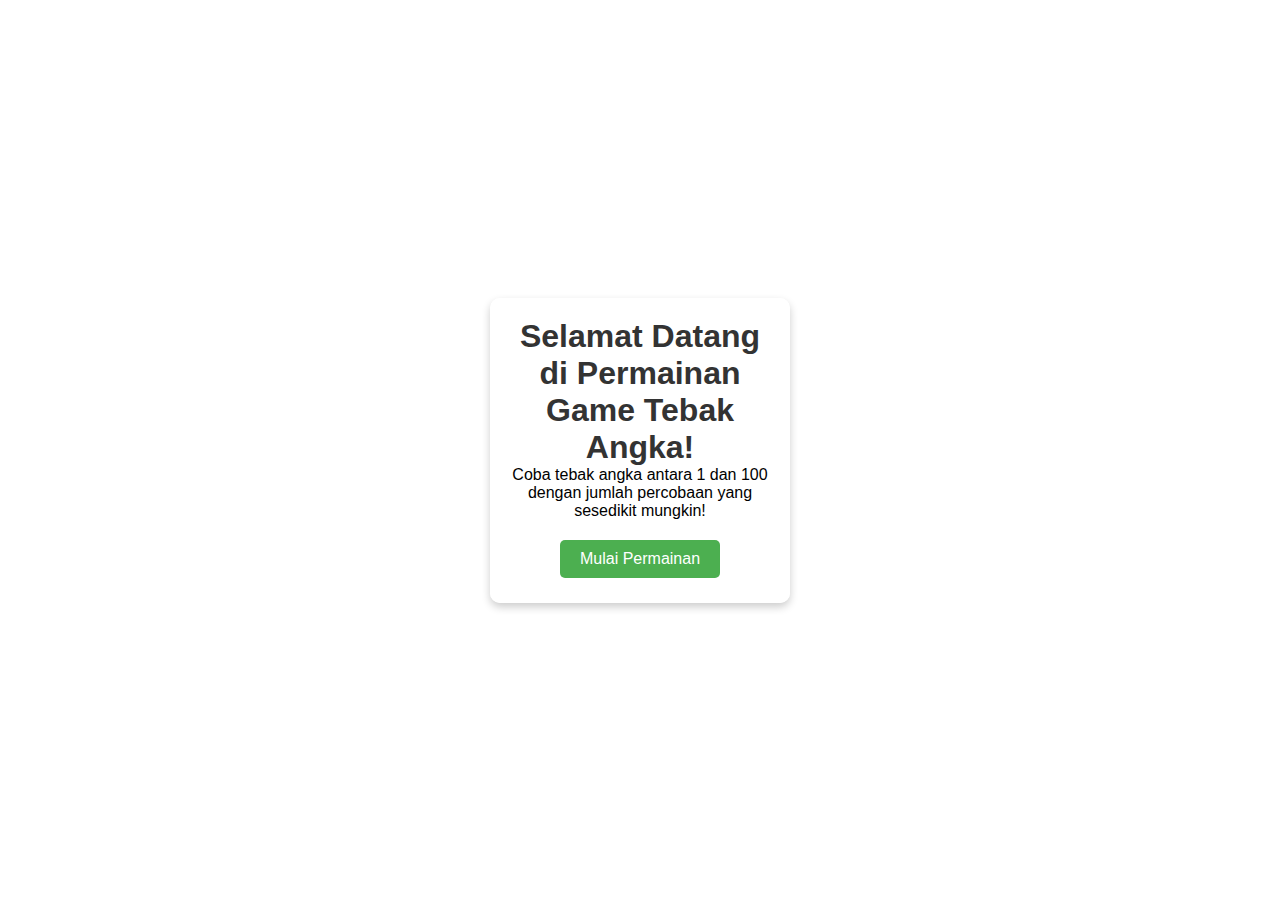
<file: tebak angka/index.html>
<!DOCTYPE html>
<html lang="id">
<head>
  <meta charset="UTF-8">
  <meta name="viewport" content="width=device-width, initial-scale=1.0">
  <title>Selamat Datang di Tebak Angka</title>
  <link rel="stylesheet" href="style.css">
  <link rel="stylesheet" href="https://cdnjs.cloudflare.com/ajax/libs/animate.css/4.1.1/animate.min.css">
</head>
<body>
  <div class="welcome-container">
    <h1 class="animate__animated animate__bounce">Selamat Datang di Permainan  Game Tebak Angka!</h1>
    <p>Coba tebak angka antara 1 dan 100 dengan jumlah percobaan yang sesedikit mungkin!</p>
    <button onclick="startGame()">Mulai Permainan</button>
  </div>

  <script>
    function startGame() {
      window.location.href = 'game.html';
    }
  </script>
</body>
</html>
</file>
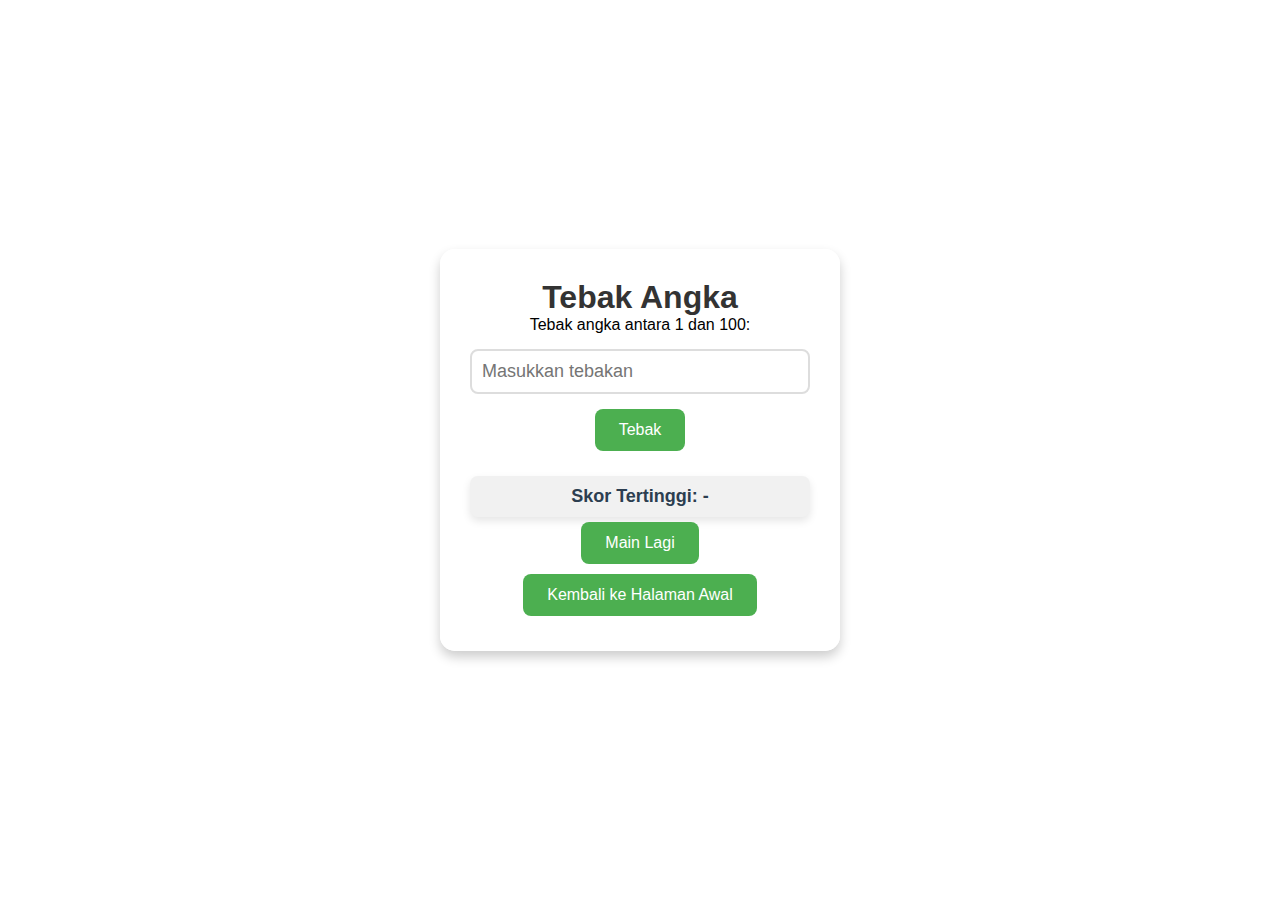
<file: tebak angka/game.html>
<!DOCTYPE html>
<html lang="id">
<head>
  <meta charset="UTF-8">
  <meta name="viewport" content="width=device-width, initial-scale=1.0">
  <title>Tebak Angka</title>
  <link rel="stylesheet" href="style.css">
</head>
<body>
  <div class="game-container">
    <h1>Tebak Angka</h1>
    <p>Tebak angka antara 1 dan 100:</p>
    <input type="number" id="guess-input" min="1" max="100" placeholder="Masukkan tebakan">
    <button onclick="checkGuess()">Tebak</button>
    <p id="result"></p>
    <p id="hint"></p>
    <p id="high-score">Skor Tertinggi: -</p>
    <button onclick="resetGame()">Main Lagi</button>
    <button onclick="goToHomePage()">Kembali ke Halaman Awal</button>
  </div>

  <script src="script.js"></script>
</body>
</html>
</file>
<file: tebak angka/style.css>
* {
    margin: 0;
    padding: 0;
    box-sizing: border-box;
  }
  
  body {
    display: flex;
    justify-content: center;
    align-items: center;
    height: 100vh;
    font-family: Arial, sans-serif;
    background-image: url('https://images.pexels.com/photos/19670/pexels-photo.jpg?auto=compress&cs=tinysrgb&w=600');
    background-size: cover;
  }
  
  .welcome-container {
    text-align: center;
    background-color: rgba(255, 255, 255, 0.9);
    padding: 20px;
    border-radius: 10px;
    width: 300px;
    box-shadow: 0 4px 8px rgba(0, 0, 0, 0.2);
  }
  
  .welcome-container h1 {
    color: #333;
  }
  
  .welcome-container button {
    padding: 10px 20px;
    margin-top: 20px;
    background-color: #4CAF50;
    color: white;
    border: none;
    border-radius: 5px;
    cursor: pointer;
  }
  
  .welcome-container button:hover {
    background-color: #45a049;
  }
  
  .game-container {
    text-align: center;
    background-color: rgba(255, 255, 255, 0.9);
    padding: 20px;
    border-radius: 10px;
    width: 300px;
    box-shadow: 0 4px 8px rgba(0, 0, 0, 0.2);
  }
  
  .game-container h1 {
    color: #333;
  }
  
  input[type="number"] {
    padding: 5px;
    width: 80%;
    margin: 10px 0;
  }
  
  button {
    padding: 8px 16px;
    margin: 5px;
    background-color: #4CAF50;
    color: white;
    border: none;
    border-radius: 5px;
    cursor: pointer;
  }
  
  button:hover {
    background-color: #45a049;
  }
  
  #result, #hint {
    margin-top: 10px;
    font-weight: bold;
  }
  .game-container {
    width: 400px; 
    padding: 30px;
    background-color: rgba(255, 255, 255, 0.95);
    border-radius: 15px;
    box-shadow: 0 6px 12px rgba(0, 0, 0, 0.2);
    transition: transform 0.3s ease;
}
.game-container:hover {
    transform: scale(1.05);
}
input[type="number"] {
    padding: 10px;
    font-size: 18px;
    width: 100%;
    border: 2px solid #ddd;
    border-radius: 8px;
    margin-top: 15px;
    transition: border-color 0.3s ease;
}

input[type="number"]:focus {
    border-color: #4CAF50; 
    outline: none;
}
button {
    padding: 12px 24px;
    font-size: 16px;
    background-color: #4CAF50;
    color: white;
    border: none;
    border-radius: 8px;
    cursor: pointer;
    transition: background-color 0.3s, transform 0.2s ease;
}

button:hover {
    background-color: #45a049;
    transform: scale(1.05); 
}
#result, #hint {
    font-size: 18px;
    font-weight: bold;
    color: #333;
    margin-top: 15px;
}

#result {
    font-size: 20px;
    transition: color 0.3s ease;
}
#high-score {
    font-size: 18px;
    color: #2c3e50;
    font-weight: bold;
    margin-top: 20px;
    background-color: #f1f1f1;
    padding: 10px;
    border-radius: 8px;
    box-shadow: 0 4px 8px rgba(0, 0, 0, 0.1);
}
</file>
